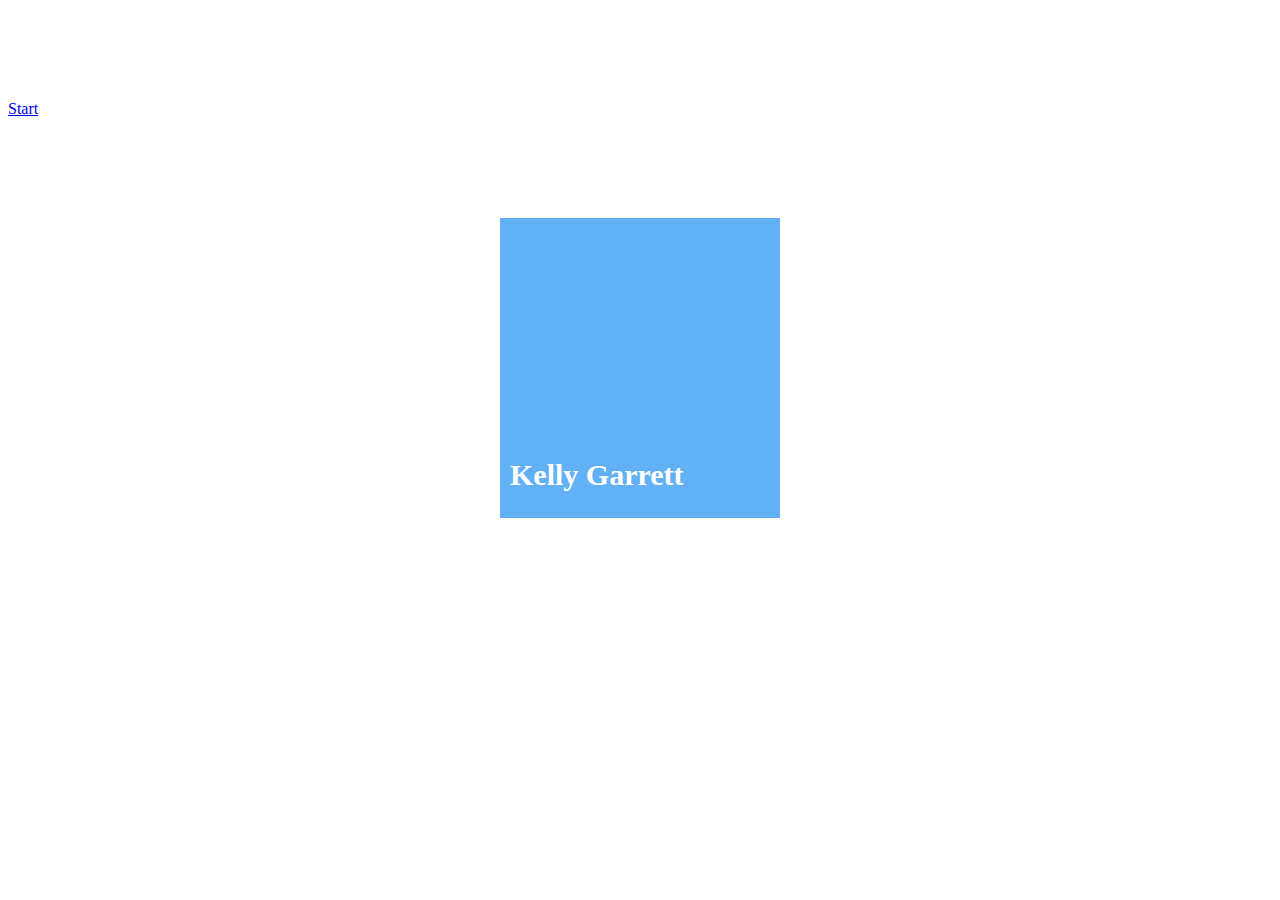
<file: simpleOneTileBallBounce.html>
<!-- Citation
code from: http://bl.ocks.org/atul-github/0019158da5d2f8499f7f
 -->
<!DOCTYPE html>
<html>
<head>
    <title>Reponsiveness</title>
    <!-- Latest compiled and minified CSS -->
    <link rel="stylesheet" href="https://maxcdn.bootstrapcdn.com/bootstrap/3.3.6/css/bootstrap.min.css" integrity="sha384-1q8mTJOASx8j1Au+a5WDVnPi2lkFfwwEAa8hDDdjZlpLegxhjVME1fgjWPGmkzs7" crossorigin="anonymous">
    <script src="http://d3js.org/d3.v3.min.js"></script>
</head>

<style>

    #menuTop {
        margin: 100px auto;
    }

    #startStop {
        width: 280px;
        padding: 10px 0px;
    }

    #drawArea {
        margin: auto;
        width:280px;
        height:300px;
        background-color: #62B1F6;
    }

    .tile {
        margin: auto;
        width: 300px;
    }
    .name {
        position: relative;
        padding-left: 20px;
        top: -80px;
        color: #ffffff;
        font-size: 30px;
    }

</style>

<body>

<script>
    // Ball object - multiple balls can be created by instantiating new objects
    function Ball(svg, x, y, id, color, aoa, weight, speed) {
        this.posX = x; // cx
        this.posY = y; // cy
        this.color = color;
        this.radius = weight; // radius and weight same
        this.jumpSize = speed;
        this.svg = svg; // parent SVG
        this.id = id; // id of ball
        this.aoa = aoa; // initial angle of attack
        this.weight = weight;

        if (!this.aoa)
            this.aoa = Math.PI / 7;
        if (!this.weight)
            this.weight = 10;
        this.radius = this.weight;

        this.data = [this.id]; // allow us to use d3.enter()

        var thisobj = this; // i like to use thisobj instead of this. this many times not reliable particularly handling evnet

        // **** aoa is used only here -- earlier I was using to next move position.
        // Now aoa and speed together is velocity 
        this.vx = Math.cos(thisobj.aoa) * thisobj.jumpSize; // velocity x
        this.vy = Math.sin(thisobj.aoa) * thisobj.jumpSize; // velocity y
        this.initialVx = this.vx;
        this.initialVy = this.vy;
        this.initialPosX = this.posX;
        this.initialPosY = this.posY;

        this.Draw = function () {
            var svg = thisobj.svg;
            var ball = svg.selectAll('#' + thisobj.id)
                        .data(thisobj.data)
                    ;
            ball.enter()
                .append("circle")
                .attr({"id" : thisobj.id, 'class' : 'ball', 'r' : thisobj.radius, 'weight' : thisobj.weight})
                .style("fill", thisobj.color)
                ;
            ball
                //.transition()//.duration(50)
                .attr("cx", thisobj.posX)
                .attr("cy", thisobj.posY)
            ;
            // intersect ball is used to show collision effect - every ball has it's own intersect ball
            var intersectBall = ball.enter()
                                .append('circle')
                                .attr({ 'id': thisobj.id + '_intersect', 'class': 'intersectBall' });
        }

        this.Move = function () {
            var svg = thisobj.svg;

            //thisobj.posX += Math.cos(thisobj.aoa) * thisobj.jumpSize;
            //thisobj.posY += Math.sin(thisobj.aoa) * thisobj.jumpSize;

            thisobj.posX += thisobj.vx;
            thisobj.posY += thisobj.vy;

            if (parseInt(svg.attr('width')) <= (thisobj.posX + thisobj.radius)) {
                thisobj.posX = parseInt(svg.attr('width')) - thisobj.radius - 1;
                thisobj.aoa = Math.PI - thisobj.aoa;
                thisobj.vx = -thisobj.vx;
            }

            if ( thisobj.posX < thisobj.radius) {
                thisobj.posX = thisobj.radius+1;
                thisobj.aoa = Math.PI - thisobj.aoa;
                thisobj.vx = -thisobj.vx;
            }

            if (parseInt(svg.attr('height')) < (thisobj.posY + thisobj.radius)) {
                thisobj.posY = parseInt(svg.attr('height')) - thisobj.radius - 1;
                thisobj.aoa = 2 * Math.PI - thisobj.aoa;
                thisobj.vy = -thisobj.vy;
            }

            if (thisobj.posY < thisobj.radius) {
                thisobj.posY = thisobj.radius+1;
                thisobj.aoa = 2 * Math.PI - thisobj.aoa;
                thisobj.vy = -thisobj.vy;
            }

            // **** NOT USING AOA except during initilization. Just left this for future reference ***** 
            if (thisobj.aoa > 2 * Math.PI)
                thisobj.aoa = thisobj.aoa - 2 * Math.PI;
            if (thisobj.aoa < 0)
                thisobj.aoa = 2 * Math.PI + thisobj.aoa;

            thisobj.Draw();
        }
    }

    var balls = []; // global array representing balls
    var color = d3.scale.category20();

    function Initialize(containerId) {
        var height = document.getElementById(containerId).clientHeight;
        var width = document.getElementById(containerId).clientWidth;
        gContainerId = containerId;
        gCanvasId = containerId + '_canvas';
        gTopGroupId = containerId + '_topGroup';
        var svg = d3.select("#" + containerId).append("svg")
            .attr("id", gCanvasId)
            .attr("width", width)
            .attr("height", height)
            .append("g")
            .attr("id", gTopGroupId)
            .attr("x", 0)
            .attr("y", 0)
            .attr("width", width)
            .attr("height", height)
            .style("fill", "none")
        ;

        balls.push(new Ball(svg, 51, 31, 'n2', 'white', Math.PI / 3, 20, 5));

        for (var i = 0; i < balls.length; ++i) {
            balls[i].Draw();
        }

        return svg;
    }

    var startStopFlag = null;
    function StartStopGame() {
        if (startStopFlag == null) {
            d3.timer(function () {
                for (var i = 0; i < balls.length; ++i) {
                    var r = balls[i].Move();
                }
                if (startStopFlag == null)
                    return true;
                else
                    return false;
            }, 500);
            startStopFlag = 1;
            document.getElementById('startStop').innerHTML = 'Stop';
        }
        else {
            startStopFlag = null;
            document.getElementById('startStop').innerHTML = 'Start';
        }
    }
    // I always like to handle ESC key
    d3.select('body')
            .on('keydown', function () {
                if (balls.length == 0)
                    return;
                console.log(d3.event);
                if (d3.event.keyCode == 27) { // if ESC key - toggle start stop
                    StartStopGame();
                }
            });

</script>

<div id="mainDiv" class="row">
    <div class="col-md-4 col-md-offset-4">
        <div id="drawAreaOuter">
            <div id="menuTop" >
                <a type="button" class="btn btn-primary center-block" id="startStop" href="javascript:StartStopGame()">Start</a>
            </div>
            <div class="tile">
                <div id="drawArea"></div>
                <h1 class="name">Kelly Garrett</h1>
            </div>
        </div>
    </div>
</div>

<script>
    var svg = Initialize('drawArea');
    StartStopGame();
</script>

</body>
</html>
</file>
